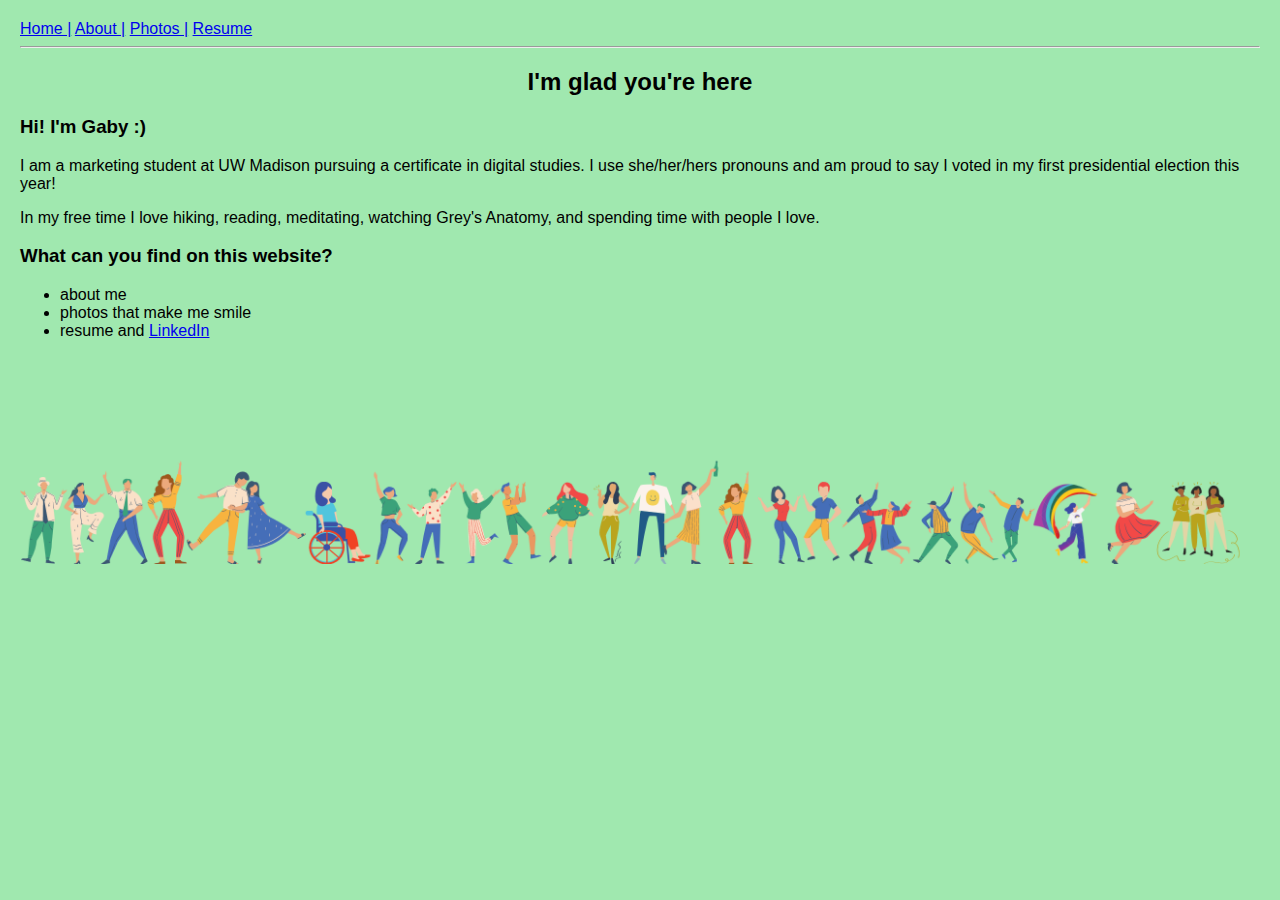
<file: index.html>
<!doctype html>



<html>



<head>



  <title>Gaby Svec’s LIS 351 Website</title>

  <link rel="stylesheet" href="style.css">



</head>



<body>


  <nav>
    <a href="index.html">Home |</a> 
    <a href="about_me.html">About |</a>
    <a href="photos.html">Photos |</a>
    <a href="resume_linkedin.html">Resume</a>
  <nav/>

  <hr>



  <h2>I'm glad you're here</h2>

  <h3>Hi! I'm Gaby :)</h3>
    <p>I am a marketing student at UW Madison pursuing a certificate in digital studies. I use she/her/hers pronouns and am proud to say I voted in my first presidential election this year!</p>
    <p1>In my free time I love hiking, reading, meditating, watching Grey's Anatomy, and spending time with people I love.</p>

  <h3>What can you find on this website?</h3>
    <ul>
      <li>about me</li>
      <li>photos that make me smile</li>
      <li>resume and <a href="https://www.linkedin.com/in/gaby-svec-301/" target="_blank">LinkedIn </a></li>
    </ul>

</body>

<img src ="people.jpeg" alt="people" width="1000" class="center">

</html>
</file>
<file: style.css>
Body { background-color: #A0E8AF;
       Margin:20px 20px 20px 20px;
}

h2 {
  font-family: Helvetica, Sans-Serif;
  Text-align:center;
  Color: 86BAA1;
}

p {
  font-family: Helvetica, Sans-Serif;
  Color: 86BAA1;
}

h3 {
  font-family: Helvetica, Sans-Serif;
  Color: 86BAA1;
}

p1 {
  font-family: Helvetica, Sans-Serif;
  Color: 86BAA1;
}

li {
  font-family: Helvetica, Sans-Serif;
  Color: 86BAA1;
}

Nav {
  font-family: Helvetica, serif;
  Color: 86BAA1;
}

A:link { 
  Color: 86BAA1;
}

A:hover { 
  Color: white;
}

.center {
  display: block;
  margin-left: auto;
  margin-right: auto;
  width: 100%;
}

.row {
  display: flex;
}

.column {
  flex: 33.33%;
  padding: 5px;
}
</file>
